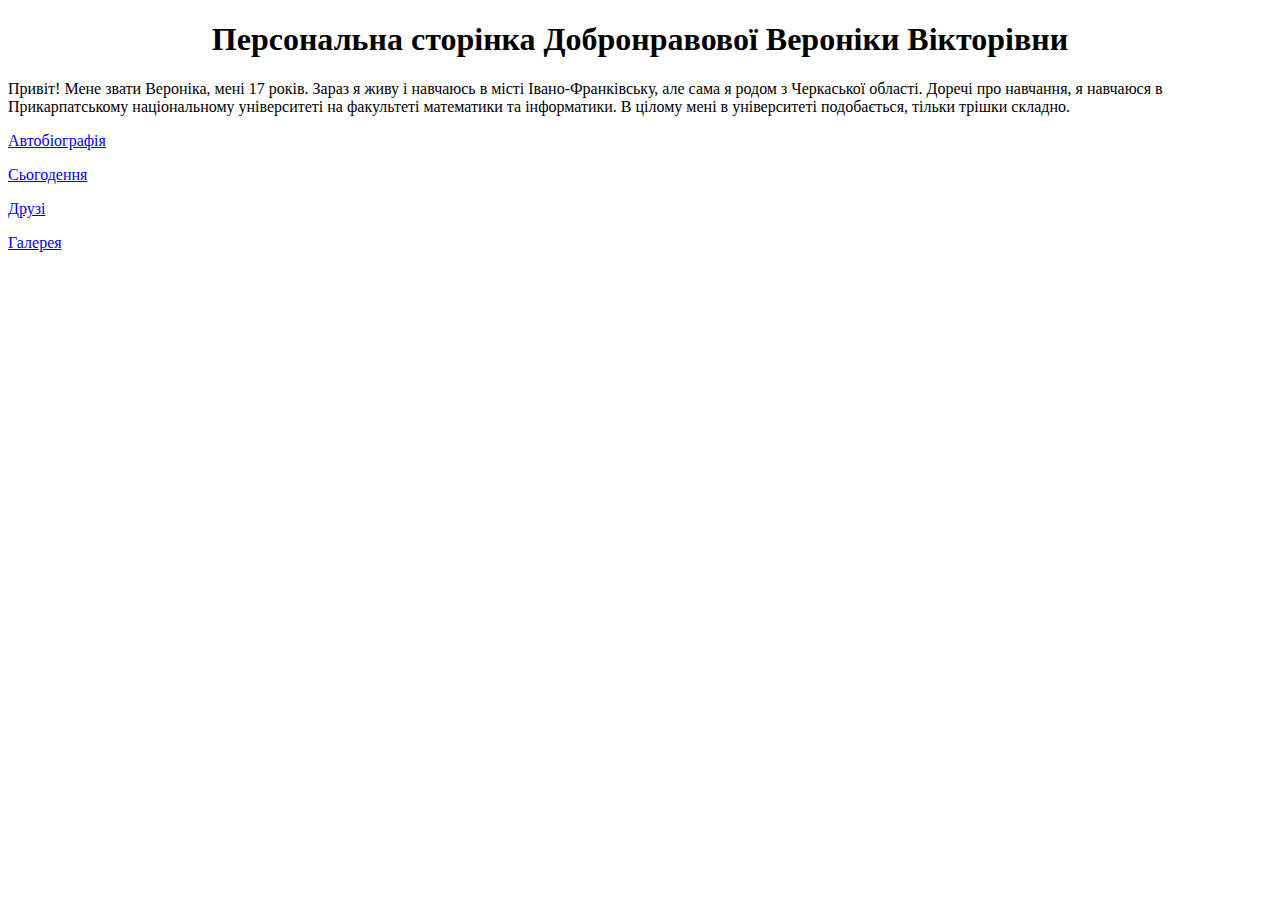
<file: lab 1/index.html>
<!DOCTYPE html>
<html lang="uk">
<head>

    <style>
        h1 {
            text-align: center;
        }
    </style>
</head>
<body>
    <h1>Персональна сторінка Добронравової Вероніки Вікторівни</h1>
    <p>
        Привіт! Мене звати Вероніка, мені 17 років.
        Зараз я живу і навчаюсь в місті Івано-Франківську, але сама я родом з Черкаської області.
        Доречі про навчання, я навчаюся в Прикарпатському національному університеті на факультеті математики та інформатики.
        В цілому мені в університеті подобається, тільки трішки складно.
    <p> <a href="biography.html">Автобіографія</a> </p>
    <p><a href="novadays.html">Сьогодення</a></p>
    <p><a href="friends.html">Друзі</a></p>
    <p><a href="gallery.html">Галерея</a></p>

    </p>
</body>


</html>
</file>
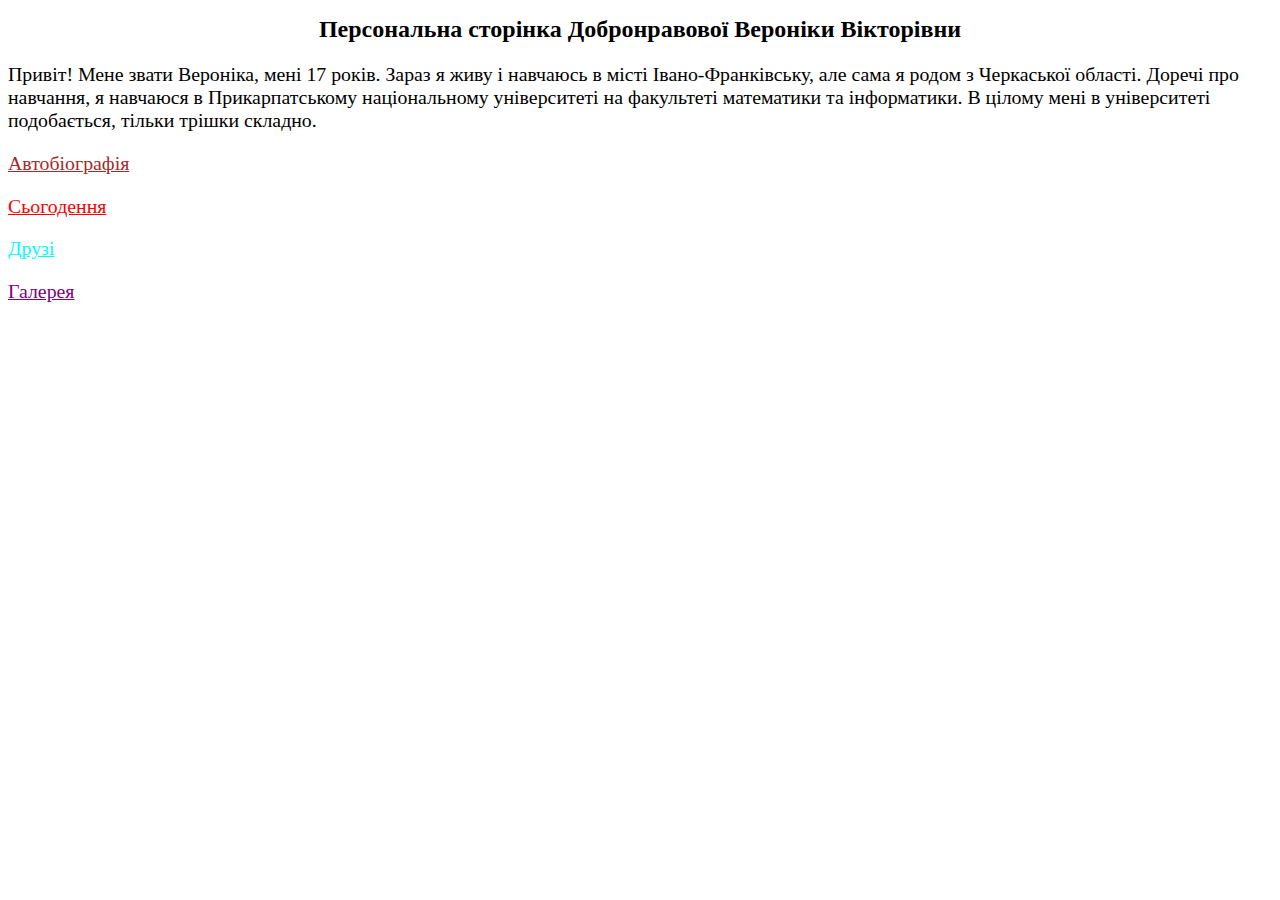
<file: lab 2/index.html>
<!DOCTYPE html>
<html lang="uk">
 <head>
   
   <style>
     h1 {
      text-align: center;
      font-size: 24px;
      }
       [href="biography.html"] {
           color: brown;
       }
       [href="biography.html"]:visited {
           color:burlywood;
       }
       [ href="novadays.html"] {
           color: red;
       }
       [ href="novadays.html"]:visited {
           color:darkblue;
       }
       [href="friends.html" ] {
           color:aqua;
       }
       [href="friends.html" ]:visited {
           color:darkorange;
       }
       [href="gallery.html"] {
           color:purple;
       }
       [href="gallery.html"]:visited {
           color:orange;
       }
       p {
           font-size: 124%;
       }
   </style>
 </head>
 <body>
     <h1>Персональна сторінка Добронравової Вероніки Вікторівни</h1>
     <p>
         Привіт! Мене звати Вероніка, мені 17 років.
         Зараз я живу і навчаюсь в місті Івано-Франківську, але сама я родом з Черкаської області.
         Доречі про навчання, я навчаюся в Прикарпатському національному університеті на факультеті математики та інформатики.
         В цілому мені в університеті подобається, тільки трішки складно.
     <p> <a href="biography.html">Автобіографія</a> </p>
     <p><a href="novadays.html">Сьогодення</a></p>
     <p><a href="friends.html">Друзі</a></p>
     <p><a href="gallery.html">Галерея</a></p>


     </p>
 </body>  

 
</html>
</file>
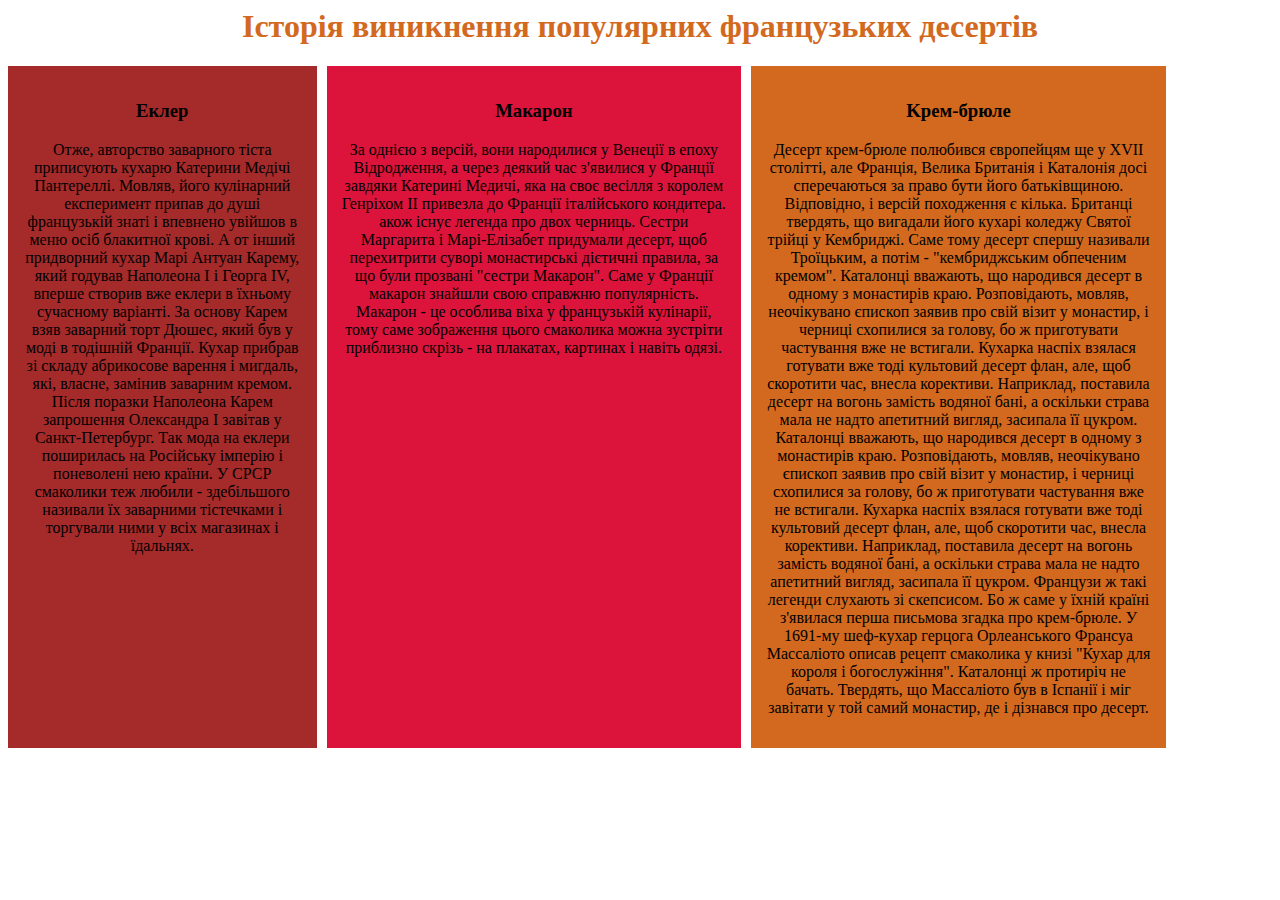
<file: lab 3/index.html>
<!DOKTYPE html>
<html lang="uk">
    <head>
        <meta charset="UTF-8">
       <style>
            
  h1 {
    text-align: center;
    color:chocolate;
  }
  h3 {
    text-align: center;
  }
   .mon {
       display: grid;
       grid-template-columns: repeat(12, 1fr);
       gap: 10px;
   }
   .mun {
       text-align: center;
       background-color:brown;
       padding: 15px;
   }
   .man {
    text-align: center;
    background-color:crimson;
    padding: 15px;
}
.min {
    text-align: center;
    background-color:chocolate;
    padding: 15px;
}
.mun {
    grid-column: 1/4;
    grid-row: 1;
} 
.man {
    grid-column: 4/8;
    grid-row: 1;
} 
.min {
    grid-column: 8/12;
    grid-row: 1;
} 
@media screen (min-width: 992px){
    .mon {
        width: 5%;
    }
}
@media screen (min-width: 768px) and (max-width: 992px) {
    .mon {
        width: 60%;
    }
}
@media screen (max-width: 768px) {
    .mon {
        width: 100%
    }  
}
   </style>  
    </head>
    <body>
        <h1>Історія виникнення популярних французьких десертів</h1>
        <div class="mon">
                      
                <div class="mun">
             <h3>Еклер</h3>
                <p >
                   Отже, авторство заварного тіста приписують кухарю Катерини Медічі Пантереллі. Мовляв, його кулінарний експеримент припав до душі французькій знаті і впевнено увійшов в меню осіб блакитної крові.
                   А от інший придворний кухар Марі Антуан Карему, який годував Наполеона I і Георга IV, вперше створив вже еклери в їхньому сучасному варіанті.             
                   За основу Карем взяв заварний торт Дюшес, який був у моді в тодішній Франції. Кухар прибрав зі складу абрикосове варення і мигдаль, які, власне, замінив заварним кремом.            
                   Після поразки Наполеона Карем запрошення Олександра I завітав у Санкт-Петербург. Так мода на еклери поширилась на Російську імперію і поневолені нею країни. У СРСР смаколики теж любили - здебільшого називали їх заварними тістечками і торгували ними у всіх магазинах і їдальнях.
                </p>
                </div>
                  <div class="man">            
                <h3 >Макарон</h3>
                <p>
                   За однією з версій, вони народилися у Венеції в епоху Відродження, а через деякий час з'явилися у Франції завдяки Катерині Медичі, яка на своє весілля з королем Генріхом II привезла до Франції італійського кондитера.
                   акож існує легенда про двох черниць. Сестри Маргарита і Марі-Елізабет придумали десерт, щоб перехитрити суворі монастирські дієтичні правила, за що були прозвані "сестри Макарон".
                   Саме у Франції макарон знайшли свою справжню популярність.
                   Макарон - це особлива віха у французькій кулінарії, тому саме зображення цього смаколика можна зустріти приблизно скрізь - на плакатах, картинах і навіть одязі.
                </p>
                </div>
               <div class="min">
                <h3 >Kрем-брюле</h3>
                <p >
                   Десерт крем-брюле полюбився європейцям ще у XVII столітті, але Франція, Велика Британія і Каталонія досі сперечаються за право бути його батьківщиною. Відповідно, і версій походження є кілька.
                   Британці твердять, що вигадали його кухарі коледжу Святої трійці у Кембриджі. Саме тому десерт спершу називали Троїцьким, а потім - "кембриджським обпеченим кремом".
                   Каталонці вважають, що народився десерт в одному з монастирів краю. Розповідають, мовляв, неочікувано єпископ заявив про свій візит у монастир, і черниці схопилися за голову, бо ж приготувати частування вже не встигали. Кухарка наспіх взялася готувати вже тоді культовий десерт флан, але, щоб скоротити час, внесла корективи. Наприклад, поставила десерт на вогонь замість водяної бані, а оскільки страва мала не надто апетитний вигляд, засипала її цукром.
                   Каталонці вважають, що народився десерт в одному з монастирів краю. Розповідають, мовляв, неочікувано єпископ заявив про свій візит у монастир, і черниці схопилися за голову, бо ж приготувати частування вже не встигали. Кухарка наспіх взялася готувати вже тоді культовий десерт флан, але, щоб скоротити час, внесла корективи. Наприклад, поставила десерт на вогонь замість водяної бані, а оскільки страва мала не надто апетитний вигляд, засипала її цукром.
                   Французи ж такі легенди слухають зі скепсисом. Бо ж саме у їхній країні з'явилася перша письмова згадка про крем-брюле. У 1691-му шеф-кухар герцога Орлеанського Франсуа Массаліото описав рецепт смаколика у книзі "Кухар для короля і богослужіння". Каталонці ж протиріч не бачать. Твердять, що Массаліото був в Іспанії і міг завітати у той самий монастир, де і дізнався про десерт.
                </p>
                </div>
        </div>
        
              
    </body>

</html>
</file>
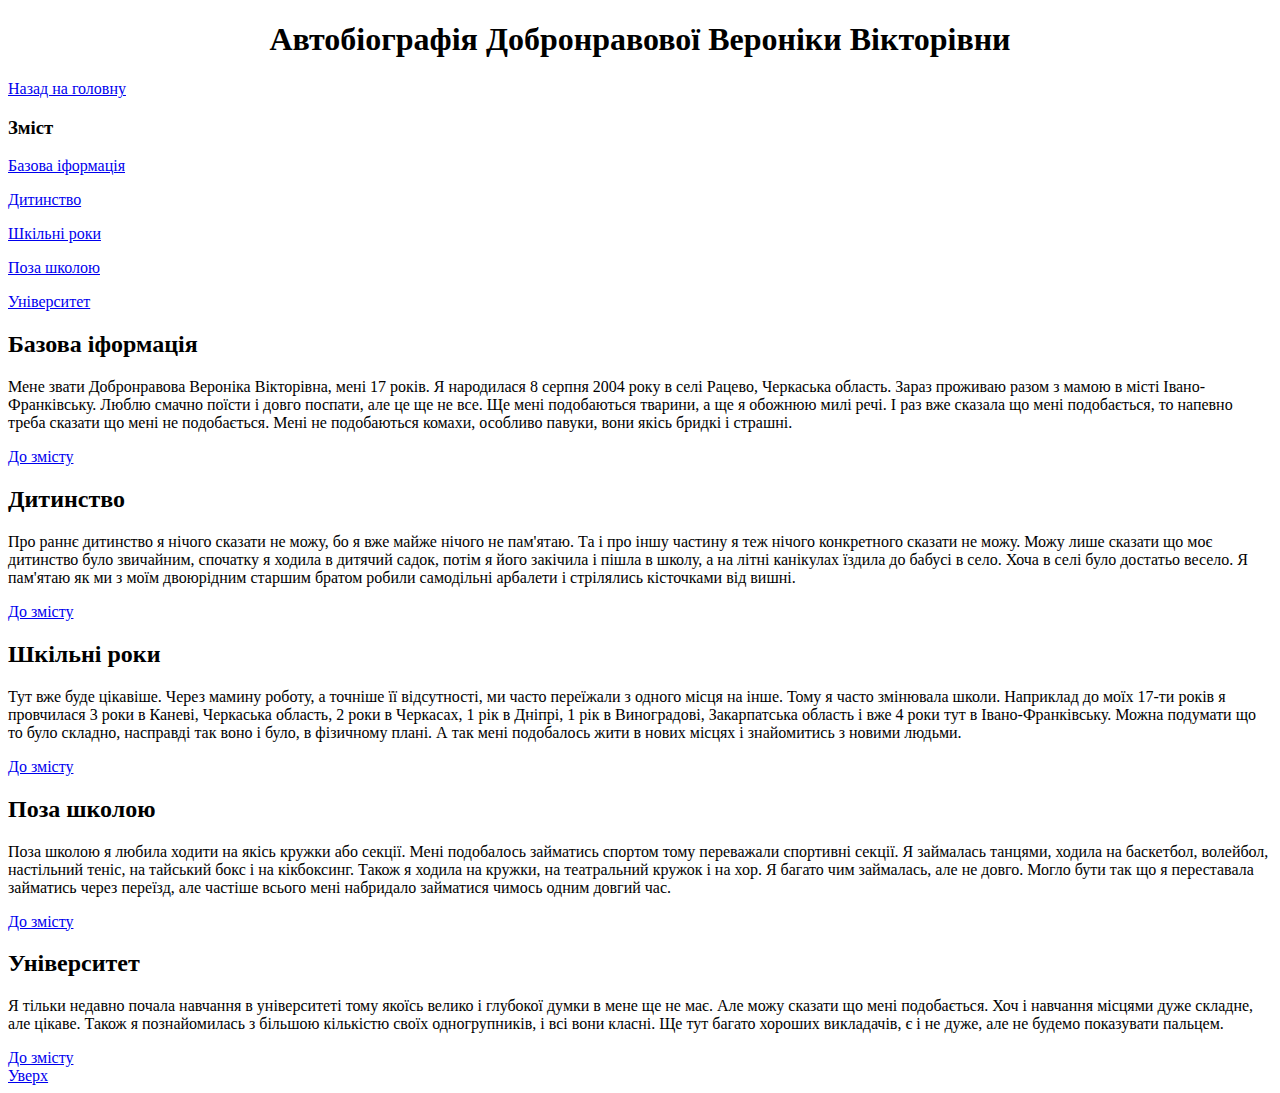
<file: lab 1/biography.html>
<!DOCTYPE html>
<html lang="uk">
<head>

    <style>
        h1 {
            text-align: center;
        }
    </style>
</head>
<body>

    <p><a id="b"> <h1>Автобіографія Добронравової Вероніки Вікторівни</h1></a></p>
    <p><a href="index.html">Назад на головну</a></p>
    <h3> <a id="c">Зміст</a> </h3>

    <p>
    <p><a href="#c1">Базова іформація</a></p>
    <p><a href="#c2">Дитинство</a></p>
    <p><a href="#c3">Шкільні роки</a></p>
    <p><a href="#c4">Поза школою</a></p>
    <p><a href="#c5">Університет</a></p>

    </p>
    <article>
        <h2><a id="c1">Базова іформація</a></h2>
        <p>
            Мене звати Добронравова Вероніка Вікторівна, мені 17 років.
            Я народилася 8 серпня 2004 року в селі Рацево, Черкаська область.
            Зараз проживаю разом з мамою в місті Івано-Франківську.
            Люблю смачно поїсти і довго поспати, але це ще не все.
            Ще мені подобаються тварини, а ще я обожнюю милі речі.
            І раз вже сказала що мені подобається, то напевно треба сказати що мені не подобається.
            Мені не подобаються комахи, особливо павуки, вони якісь бридкі і страшні.
        </p>
        <a href="#c">До змісту</a>
    </article>
    <article>
        <h2><a id="c2">Дитинство</a></h2>
        <p>
            Про раннє дитинство я нічого сказати не можу, бо я вже майже нічого не пам'ятаю.
            Та і про іншу частину я теж нічого конкретного сказати не можу. Можу лише сказати що моє дитинство було звичайним,
            спочатку я ходила в дитячий садок, потім я його закічила і пішла в школу, а на літні канікулах їздила до бабусі в село. Хоча в селі було достатьо весело.
            Я пам'ятаю як ми з моїм двоюрідним старшим братом робили самодільні арбалети і стрілялись кісточками від вишні.


        </p>
        <a href="#c">До змісту</a>
    </article>
    <article>
        <h2><a id="c3">Шкільні роки</a></h2>
        <p>
            Тут вже буде цікавіше. Через мамину роботу, а точніше її відсутності, ми часто переїжали з одного місця на інше.
            Тому я часто змінювала школи. Наприклад до моїх 17-ти років я провчилася 3 роки в Каневі, Черкаська область, 2 роки в Черкасах,
            1 рік в Дніпрі, 1 рік в Виноградові, Закарпатська область і вже 4 роки тут в Івано-Франківську.
            Можна подумати що то було складно, насправді так воно і було, в фізичному плані.
            А так мені подобалось жити в нових місцях і знайомитись з новими людьми.


        </p>
        <a href="#c">До змісту</a>
    </article>
    <article>
        <h2><a id="c4">Поза школою</a></h2>
        <p>
            Поза школою я любила ходити на якісь кружки або секції. Мені подобалось займатись спортом тому переважали спортивні секції.
            Я займалась танцями, ходила на баскетбол, волейбол, настільний теніс, на тайський бокс і на кікбоксинг.
            Також я ходила на кружки, на театральний кружок і на хор. Я багато чим займалась, але не довго. Могло бути так що я переставала займатись
            через переїзд, але частіше всього мені набридало займатися чимось одним довгий час.
        </p>
        <a href="#c">До змісту</a>
    </article>
    <article>
        <h2><a id="c5"> Університет</a></h2>

        <p>
            Я тільки недавно почала навчання в університеті тому якоїсь велико і глубокої думки в мене ще не має.
            Але можу сказати що мені подобається. Хоч і навчання місцями дуже складне, але цікаве. Також я познайомилась з більшою кількістю своїх одногрупників,
            і всі вони класні. Ще тут багато хороших викладачів, є і не дуже, але не будемо показувати пальцем.


        </p>
        <a href="#c">До змісту</a>
    </article>
    <a href="#b">Уверх</a>
</body>
</html>
</file>
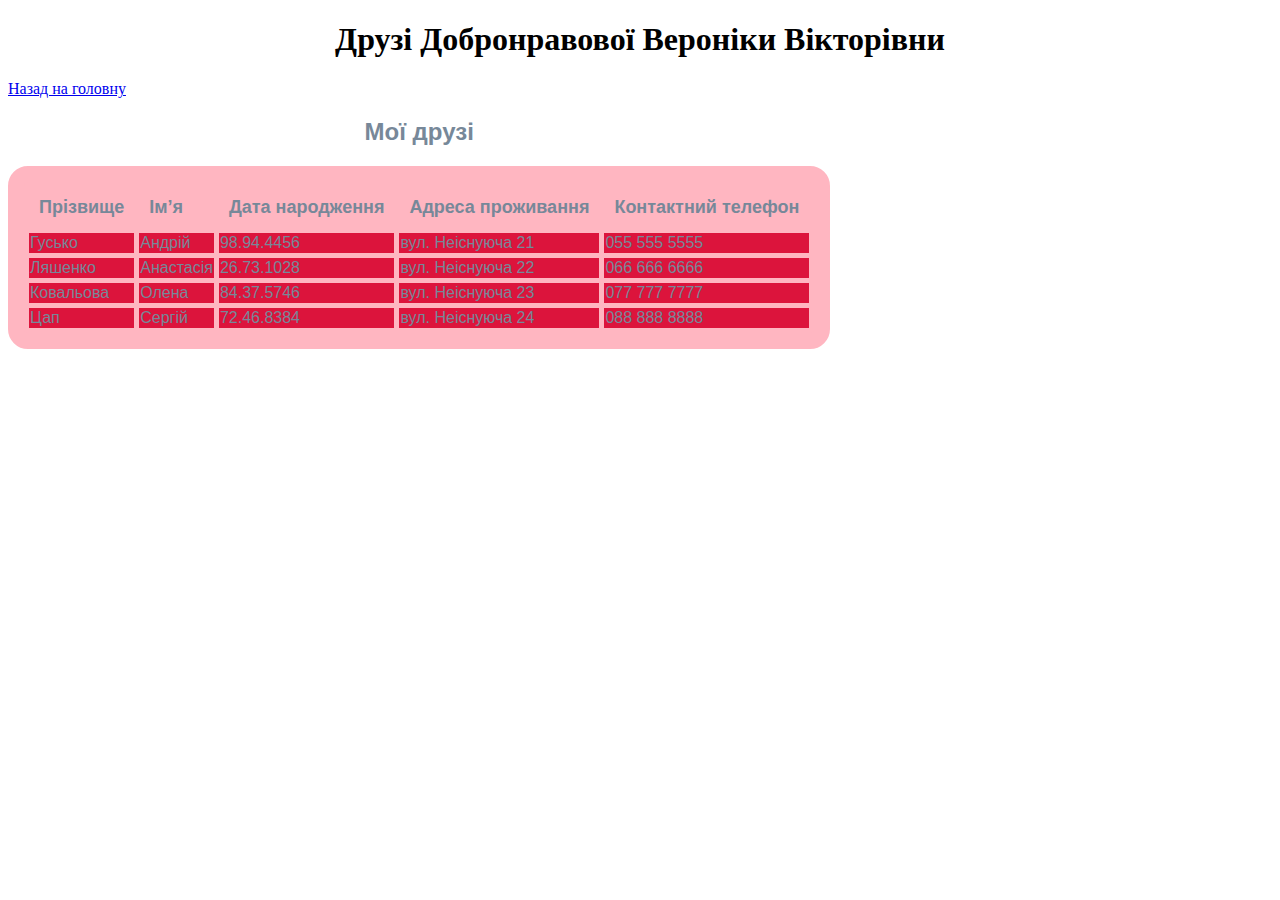
<file: lab 1/friends.html>
<!DOCTYPE html>
<html lang="uk">
<head>

    <link href="css/minimal-table.css" rel="stlesheet" type="text/css">
</head>
<body>
    <h1>Друзі Добронравової Вероніки Вікторівни</h1>
    <a href="index.html">Назад на головну</a>

    <table>
        <caption><h2>Мої друзі</h2></caption>
        <style>
            h1 {
                text-align: center;
            }

            table {
                font-family: sans-serif;
                text-align: left;
                border-collapse: separate;
                border-spacing: 5px;
                background: lightpink;
                color: lightslategrey;
                border: 16px solid lightpink;
                border-radius: 20px;
            }

            th {
                font-size: 18px;
                padding: 10px;
            }

            td {
                background: crimson;
            }
        </style>
        <tr>
            <th>Прізвище</th>
            <th>Ім’я</th>
            <th>Дата народження</th>
            <th>Адреса проживання</th>
            <th>Контактний телефон</th>
        </tr>


        <tr>
            <td>Гусько</td>
            <td>Андрій</td>
            <td>98.94.4456</td>
            <td>вул. Неіснуюча 21</td>
            <td>055 555 5555</td>
        </tr>
        <tr>
            <td>Ляшенко</td>
            <td>Анастасія</td>
            <td>26.73.1028</td>
            <td>вул. Неіснуюча 22</td>
            <td>066 666 6666</td>
        </tr>
        <tr>
            <td>Ковальова</td>
            <td>Олена</td>
            <td>84.37.5746</td>
            <td>вул. Неіснуюча 23</td>
            <td>077 777 7777</td>
        </tr>
        <tr>
            <td>Цап</td>
            <td>Сергій</td>
            <td>72.46.8384</td>
            <td>вул. Неіснуюча 24</td>
            <td>088 888 8888</td>
        </tr>
    </table>


</body>
</html>
</file>
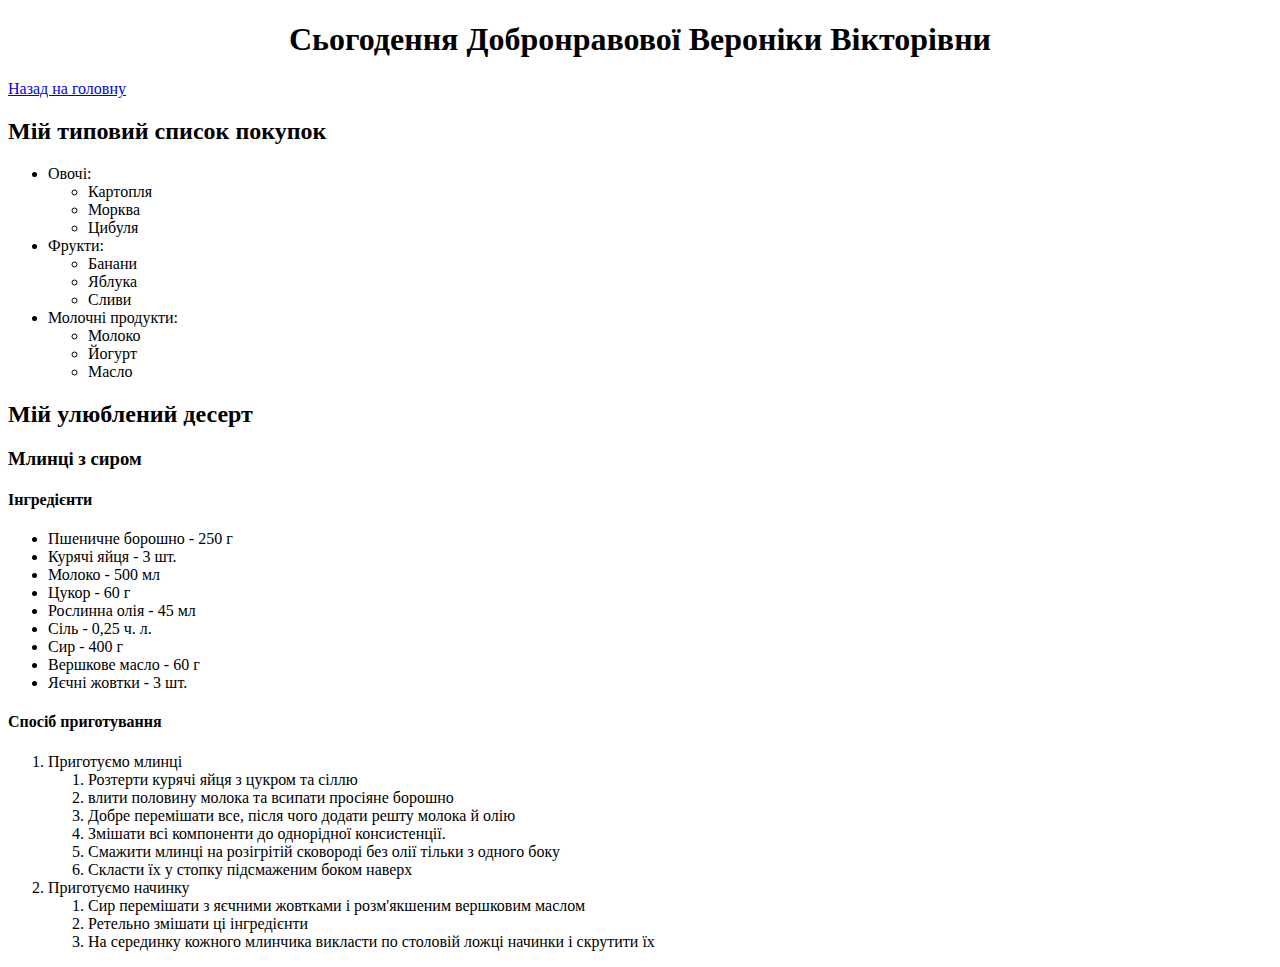
<file: lab 1/novadays.html>
<!DOCTYPE html>
<html lang="uk">
<head>

    <style>
        h1 {
            text-align: center;
        }
    </style>
</head>
<body>
    <h1>Сьогодення Добронравової Вероніки Вікторівни</h1>

    <a href="index.html">Назад на головну</a>
    <h2>Мій типовий список покупок</h2>
    <ul type="didc">
        <li>Овочі:</li>
        <ul type="circle">
            <li>Картопля</li>
            <li>Морква</li>
            <li>Цибуля</li>
        </ul>
        <li>Фрукти:</li>
        <ul type="circle">
            <li>Банани</li>
            <li>Яблука</li>
            <li>Сливи</li>
        </ul>
        <li>Молочні продукти:</li>
        <ul type="circle">
            <li>Молоко</li>
            <li>Йогурт</li>
            <li>Масло</li>
        </ul>
    </ul>
    <ul type="circle">
    </ul>
    <h2>Мій улюблений десерт</h2>
    <h3>Млинці з сиром</h3>
    <h4>Інгредієнти</h4>
    <ul>
        <li>Пшеничне борошно - 250 г</li>
        <li>Курячі яйця - 3 шт.</li>
        <li>Молоко - 500 мл</li>
        <li>Цукор - 60 г</li>
        <li>Рослинна олія - 45 мл</li>
        <li>Сіль - 0,25 ч. л.</li>
        <li>Сир - 400 г</li>
        <li>Вершкове масло - 60 г</li>
        <li>Яєчні жовтки - 3 шт.</li>

    </ul>
    <h4>Спосіб приготування</h4>
    <ol>
        <li>Приготуємо млинці</li>
        <ol>
            <li>Розтерти курячі яйця з цукром та сіллю</li>
            <li>влити половину молока та всипати просіяне борошно</li>
            <li>Добре перемішати все, після чого додати решту молока й олію</li>
            <li>Змішати всі компоненти до однорідної консистенції.</li>
            <li>Смажити млинці на розігрітій сковороді без олії тільки з одного боку</li>
            <li>Скласти їх у стопку підсмаженим боком наверх</li>
        </ol>
        <li>Приготуємо начинку</li>
        <ol>
            <li>Сир перемішати з яєчними жовтками і розм'якшеним вершковим маслом</li>
            <li>Ретельно змішати ці інгредієнти</li>
            <li>На серединку кожного млинчика викласти по столовій ложці начинки і скрутити їх</li>

        </ol>
    </ol>



</body>
</html>
</file>
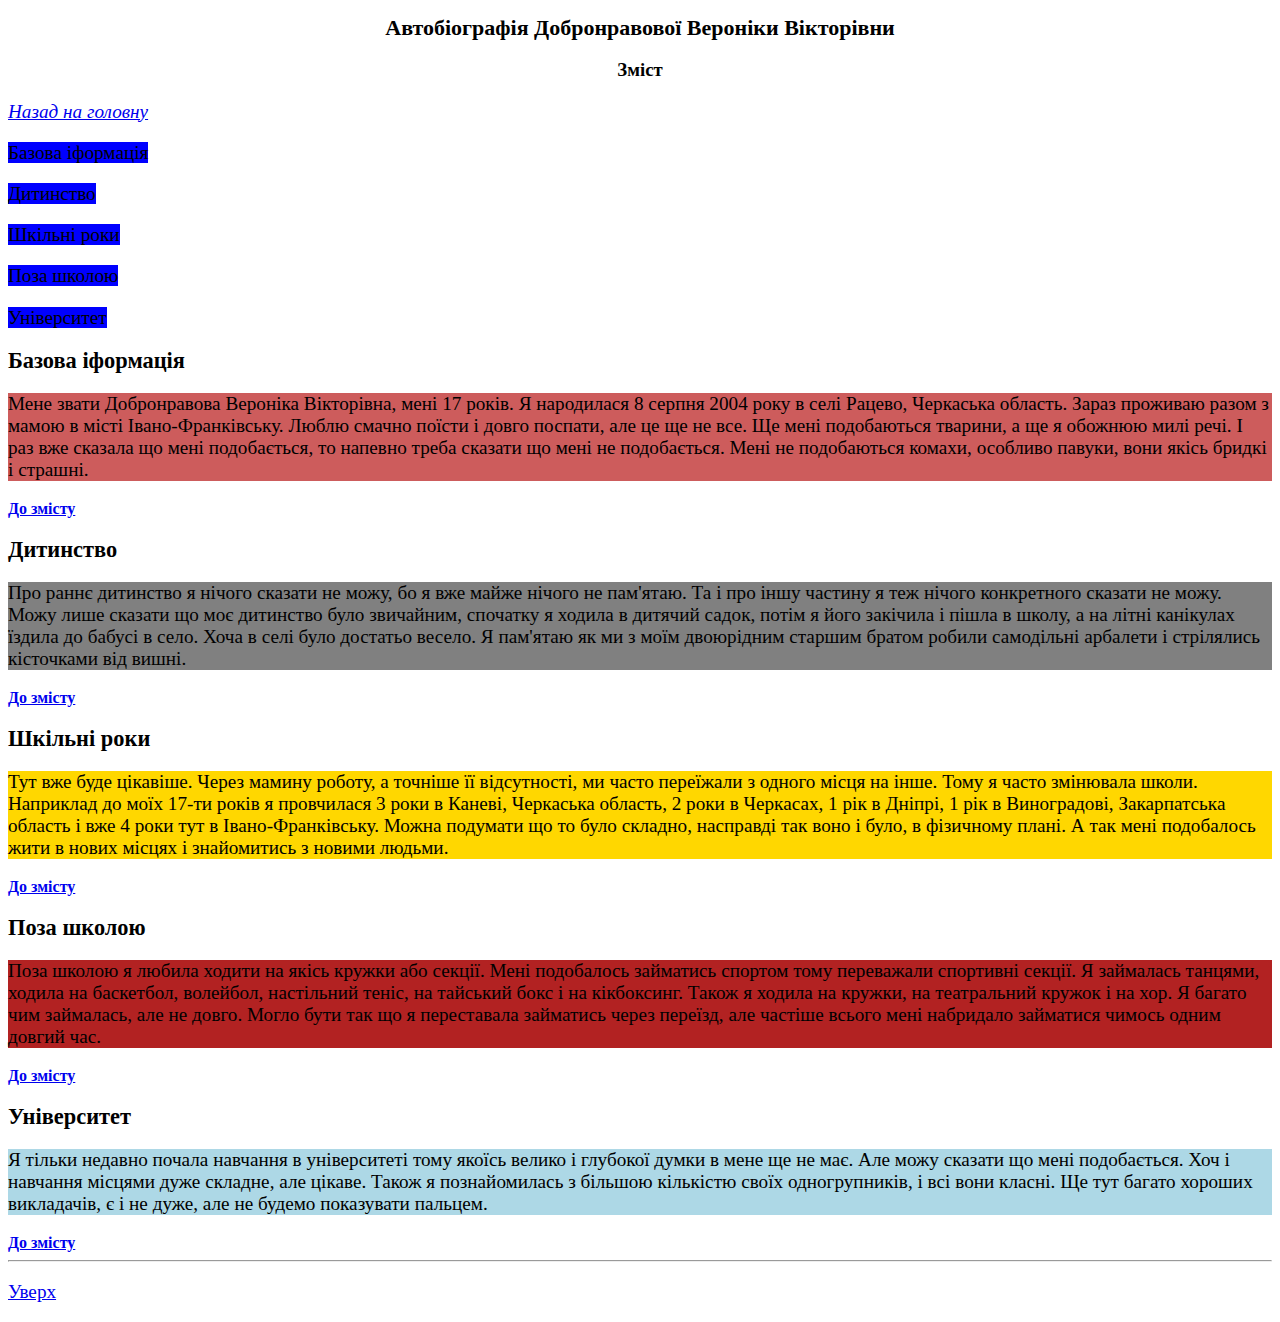
<file: lab 2/biography.html>
<!DOCTYPE html>
<html lang="uk">
 <head>
   
   <style>
       h1 {
           text-align: center;
           font-size: 22px;
       }
       h3 {
           text-align:center;
       }
       
       .button {
           text-decoration:none;
           background-color:blue;
           color:black;
       }
           .button:focus {
               background-color: yellow;
           }
       [href="index.html"] {
           font-style: italic;
       }
       .content {
           font-weight: bold;
       }
       p {
           font-size:120%;
       }
       h2 {
           font-size: 140%;
       }
      #a1 {
          background-color:indianred;
      }
      #a2 {
          background-color:grey;
      }
      #a3 {
          background-color:gold;
      }
      #a4 {
          background-color:firebrick;
      }
      #a5 {
          background-color:lightblue;
      }
  </style>
 </head>
 <body>
     <a id="b"><h1>Автобіографія Добронравової Вероніки Вікторівни</h1></a>
     <a name="c"><h3>Зміст</h3></a>
     <p><a href="index.html">Назад на головну</a></p>
     
             <p><a href="#c1" class="button">Базова іформація</a></p>
             <p><a href="#c2" class="button">Дитинство</a></p>
             <p><a href="#c3" class="button">Шкільні роки</a></p>
             <p><a href="#c4" class="button">Поза школою</a></p>
             <p><a href="#c5" class="button">Університет</a></p>
         


     <article>
         <h2 id="c1">Базова іформація</h2>
         <p id="a1">
             Мене звати Добронравова Вероніка Вікторівна, мені 17 років.
             Я народилася 8 серпня 2004 року в селі Рацево, Черкаська область.
             Зараз проживаю разом з мамою в місті Івано-Франківську.
             Люблю смачно поїсти і довго поспати, але це ще не все.
             Ще мені подобаються тварини, а ще я обожнюю милі речі.
             І раз вже сказала що мені подобається, то напевно треба сказати що мені не подобається.
             Мені не подобаються комахи, особливо павуки, вони якісь бридкі і страшні.
         </p>
         <a href="#c" class="content">До змісту</a>
     </article>
     <article>
         <h2 id="c2">Дитинство</h2>
         <p id="a2">
             Про раннє дитинство я нічого сказати не можу, бо я вже майже нічого не пам'ятаю.
             Та і про іншу частину я теж нічого конкретного сказати не можу. Можу лише сказати що моє дитинство було звичайним,
             спочатку я ходила в дитячий садок, потім я його закічила і пішла в школу, а на літні канікулах їздила до бабусі в село. Хоча в селі було достатьо весело.
             Я пам'ятаю як ми з моїм двоюрідним старшим братом робили самодільні арбалети і стрілялись кісточками від вишні.


         </p>
         <a href="#c" class="content">До змісту</a>
     </article>
     <article>
         <h2 id="c3">Шкільні роки</h2>
         <p id="a3">
             Тут вже буде цікавіше. Через мамину роботу, а точніше її відсутності, ми часто переїжали з одного місця на інше.
             Тому я часто змінювала школи. Наприклад до моїх 17-ти років я провчилася 3 роки в Каневі, Черкаська область, 2 роки в Черкасах,
             1 рік в Дніпрі, 1 рік в Виноградові, Закарпатська область і вже 4 роки тут в Івано-Франківську.
             Можна подумати що то було складно, насправді так воно і було, в фізичному плані.
             А так мені подобалось жити в нових місцях і знайомитись з новими людьми.


         </p>
         <a href="#c" class="content">До змісту</a>
     </article>
     <article>
         <h2 id="c4">Поза школою</h2>
         <p id="a4">
             Поза школою я любила ходити на якісь кружки або секції. Мені подобалось займатись спортом тому переважали спортивні секції.
             Я займалась танцями, ходила на баскетбол, волейбол, настільний теніс, на тайський бокс і на кікбоксинг.
             Також я ходила на кружки, на театральний кружок і на хор. Я багато чим займалась, але не довго. Могло бути так що я переставала займатись
             через переїзд, але частіше всього мені набридало займатися чимось одним довгий час.
         </p>
         <a href="#c" class="content">До змісту</a>
     </article>
     <article>
         <h2 id="c5">Університет</h2>
         <p id="a5">
             Я тільки недавно почала навчання в університеті тому якоїсь велико і глубокої думки в мене ще не має.
             Але можу сказати що мені подобається. Хоч і навчання місцями дуже складне, але цікаве. Також я познайомилась з більшою кількістю своїх одногрупників,
             і всі вони класні. Ще тут багато хороших викладачів, є і не дуже, але не будемо показувати пальцем.


         </p>
         <a href="#c" class="content">До змісту</a>
     </article>
     <hr>
     <p><a href="#b">Уверх</a></p>
 </body>
   </html>
</file>
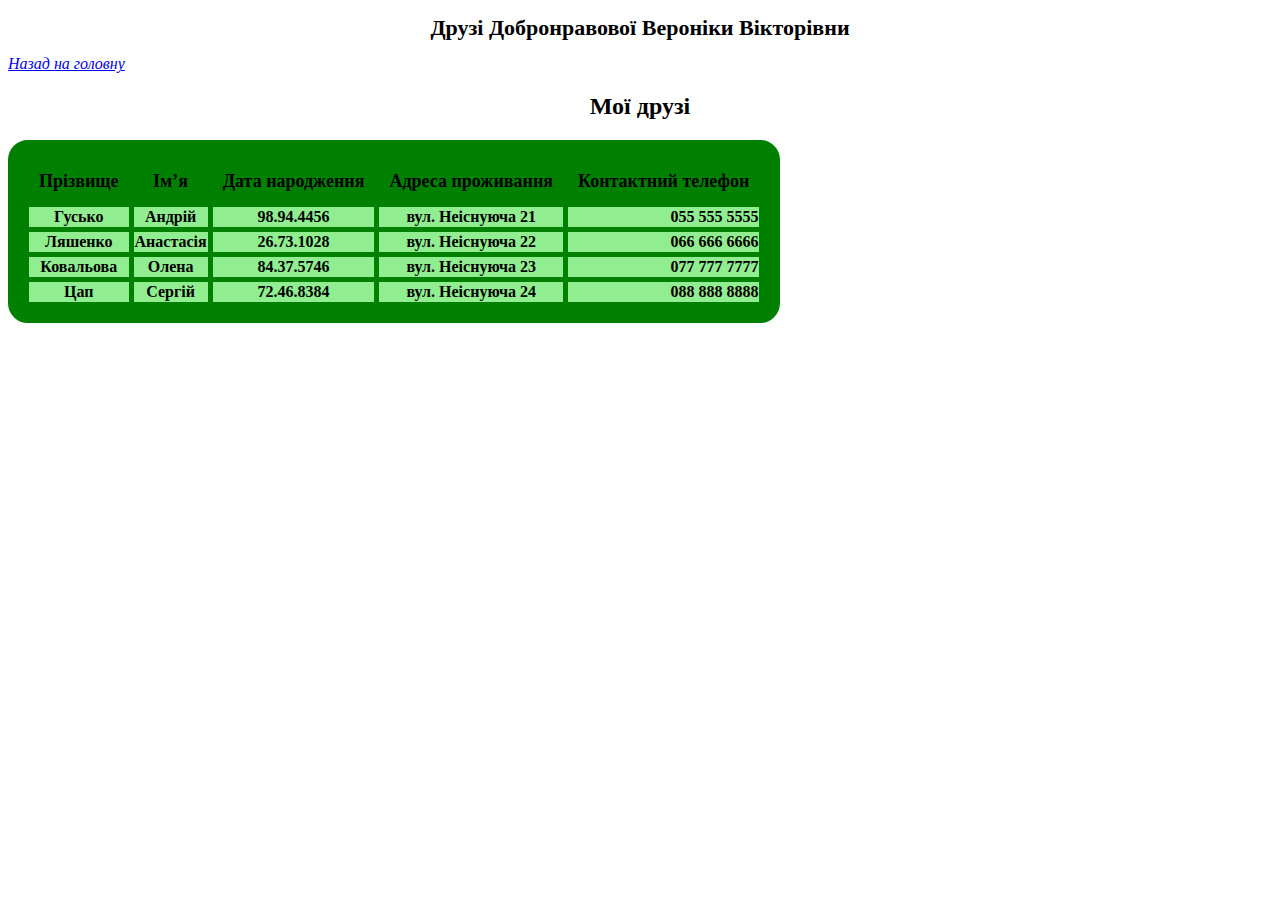
<file: lab 2/friends.html>
<!DOCTYPE html>
<html lang="uk">
    <head>
        <link href="css/minimal-table.css" rel="stlesheet" type="text/css">
        <style>
            h1 {
                text-align: center;
                font-size: 22px;
            }
            [href="index.html"] {
                font-style: italic;
            }
            h2 {
                text-align: center;
            }
            table {
                text-align: center;
                border-collapse: separate;
                border-spacing: 5px;
                background: green;
                color: black;
                border: 16px solid green;
                border-radius: 20px;
                font-weight: bold;
            }

            th {
                font-size: 18px;
                padding: 10px;
            }

            td {
                background:lightgreen;
            }
            .column {
                text-align:right;
            }
        </style>
    </head>
    <body>
        <h1>Друзі Добронравової Вероніки Вікторівни</h1>
        <a href="index.html">Назад на головну</a>
        <h2>Мої друзі</h2>
        <table>
            
            <tr>
                <th>Прізвище</th>
                <th>Ім’я</th>
                <th>Дата народження</th>
                <th>Адреса проживання</th>
                <th>Контактний телефон</th>
            </tr>


            <tr>
                <td>Гусько</td>
                <td>Андрій</td>
                <td>98.94.4456</td>
                <td>вул. Неіснуюча 21</td>
                <td class="column">055 555 5555</td>
            </tr>
            <tr>
                <td>Ляшенко</td>
                <td>Анастасія</td>
                <td>26.73.1028</td>
                <td>вул. Неіснуюча 22</td>
                <td class="column">066 666 6666</td>
            </tr>
            <tr>
                <td>Ковальова</td>
                <td>Олена</td>
                <td>84.37.5746</td>
                <td>вул. Неіснуюча 23</td>
                <td class="column">077 777 7777</td>
            </tr>
            <tr>
                <td>Цап</td>
                <td>Сергій</td>
                <td>72.46.8384</td>
                <td>вул. Неіснуюча 24</td>
                <td class="column">088 888 8888</td>
            </tr>
        </table>


    </body>
</html>
</file>
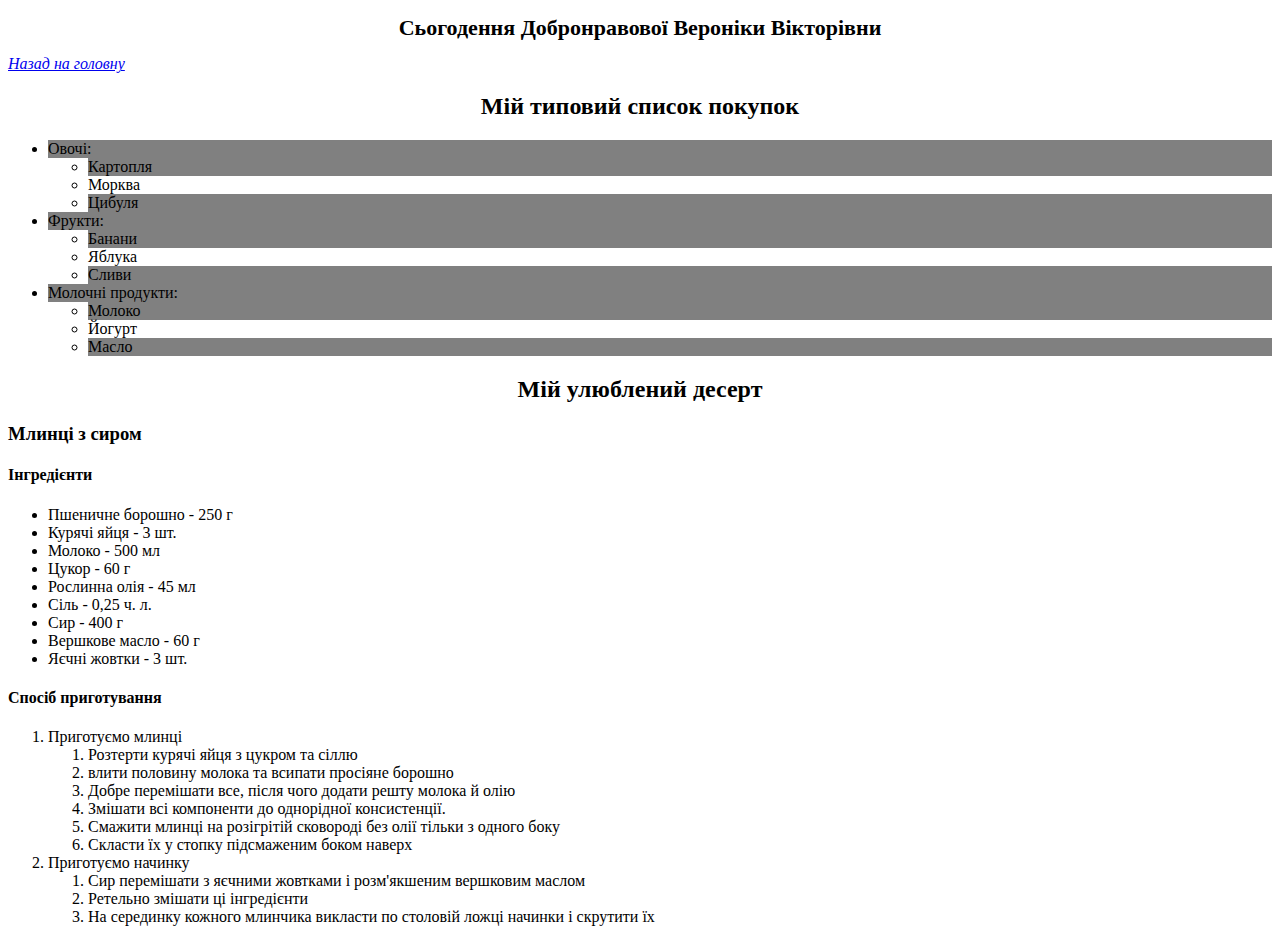
<file: lab 2/novadays.html>
<!DOCTYPE html>
<html lang="uk">
 <head>
     <h1>Сьогодення Добронравової Вероніки Вікторівни</h1> 
     <style>
         h1 {
             text-align: center;
             font-size: 22px;
         }
         [href="index.html"] {
             font-style: italic;
         }
         h2 {
             text-align: center;
         }
         .f {
             background-color:gray;
         }
      </style>
  </head>
  <body>
    
        <a href="index.html">Назад на головну</a>
        <h2>Мій типовий список покупок</h2>
        <ul type="didc">
           <li class="f">Овочі:</li>
             <ul type="circle">
                <li class="f">Картопля</li>
                <li>Морква</li>
                <li class="f">Цибуля</li>
             </ul>
           <li class="f">Фрукти:</li>
              <ul type="circle">
                  <li class="f">Банани</li>
                  <li>Яблука</li>
                  <li class="f">Сливи</li>
              </ul>  
           <li class="f">Молочні продукти:</li>
             <ul type="circle">
                 <li class="f">Молоко</li>
                 <li>Йогурт</li>
                 <li class="f">Масло</li>
              </ul>   
        </ul>
        <ul type="circle">
            
        </ul>
        <h2>Мій улюблений десерт</h2>
        <h3>Млинці з сиром</h3>
        <h4>Інгредієнти</h4>
        <ul>
            <li>Пшеничне борошно - 250 г</li>
            <li>Курячі яйця - 3 шт.</li>
            <li>Молоко - 500 мл</li>
            <li>Цукор - 60 г</li>
            <li>Рослинна олія - 45 мл</li>
            <li>Сіль - 0,25 ч. л.</li>
            <li>Сир - 400 г</li>
            <li>Вершкове масло - 60 г</li>
            <li>Яєчні жовтки - 3 шт.</li>
            
        </ul>
        <h4>Спосіб приготування</h4>
         <ol>
             <li>Приготуємо млинці</li>
             <ol>
                 <li>Розтерти курячі яйця з цукром та сіллю</li>
                 <li>влити половину молока та всипати просіяне борошно</li>
                 <li>Добре перемішати все, після чого додати решту молока й олію</li>
                 <li>Змішати всі компоненти до однорідної консистенції.</li>
                 <li>Смажити млинці на розігрітій сковороді без олії тільки з одного боку</li>
                 <li>Скласти їх у стопку підсмаженим боком наверх</li>
             </ol>
             <li>Приготуємо начинку</li>
               <ol>
                   <li>Сир перемішати з яєчними жовтками і розм'якшеним вершковим маслом</li>
                   <li>Ретельно змішати ці інгредієнти</li>
                   <li>На серединку кожного млинчика викласти по столовій ложці начинки і скрутити їх</li>

               </ol>
         </ol> 
            
  </body>    
 </html>
</file>
